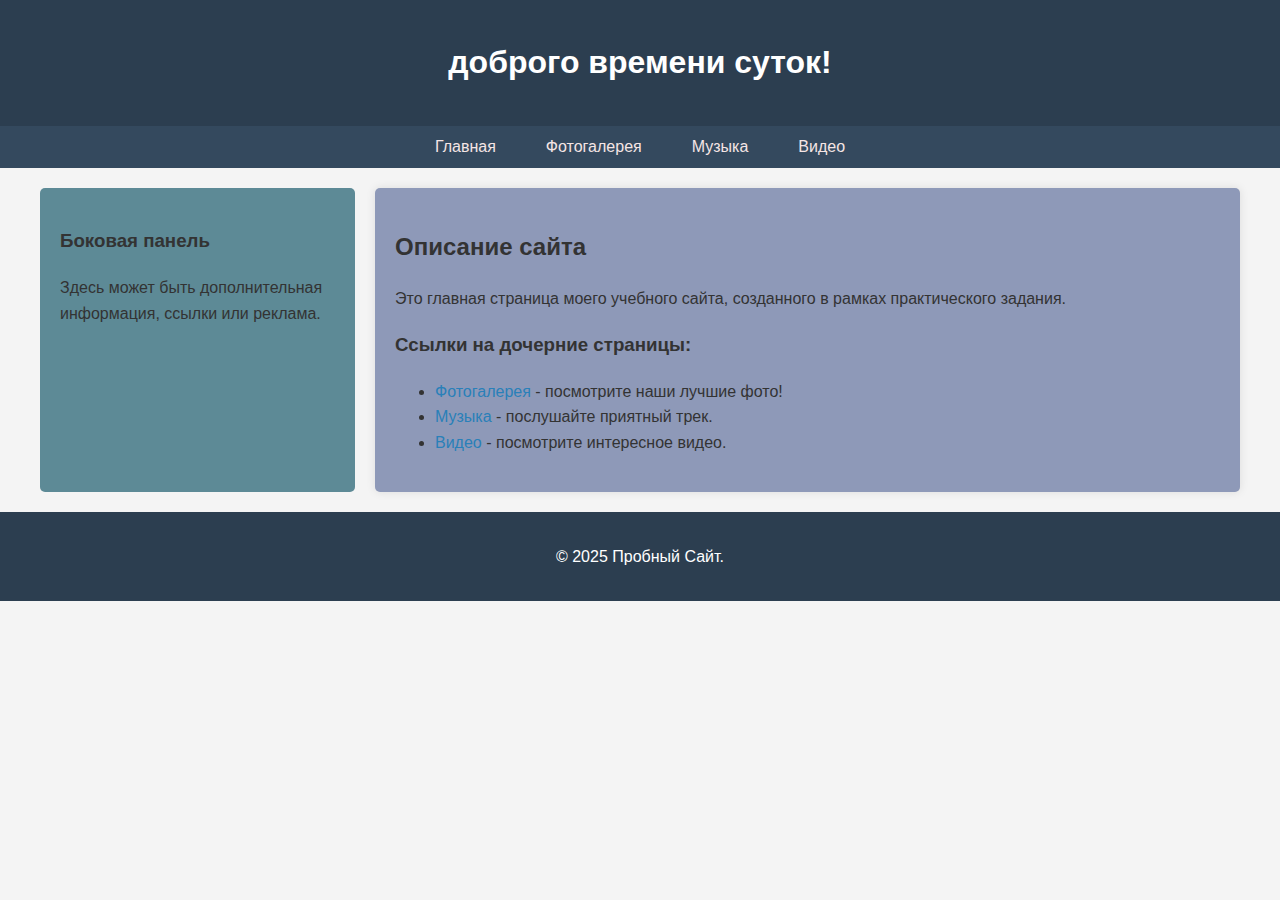
<file: index.html>
<!DOCTYPE html>
<html lang="ru">
<head>
    <meta charset="UTF-8">
    <meta name="viewport" content="width=device-width, initial-scale=1.0">
    <title>Брачное бюро</title>
    <link rel="stylesheet" href="styles/style.css">
    <link rel="icon" href="images/favicon.ico" type="image/x-icon">
</head>
<body>
    <!-- Шапка -->
    <header>
        <h1>доброго времени суток!</h1>
    </header>

    <!-- Панель навигации -->
    <nav>
        <ul>
            <li><a href="index.html">Главная</a></li>
            <li><a href="page1.html">Фотогалерея</a></li>
            <li><a href="page2.html">Музыка</a></li>
            <li><a href="page3.html">Видео</a></li>
        </ul>
    </nav>

    <!-- Основной контент -->
    <main>
        <!-- Боковая панель -->
        <aside>
            <h3>Боковая панель</h3>
            <p>Здесь может быть дополнительная информация, ссылки или реклама.</p>
        </aside>

        <!-- Содержимое страницы -->
        <section>
            <h2>Описание сайта</h2>
            <p>Это главная страница моего учебного сайта, созданного в рамках практического задания.</p>
            
            <h3>Ссылки на дочерние страницы:</h3>
            <ul>
                <li><a href="page1.html">Фотогалерея</a> - посмотрите наши лучшие фото!</li>
                <li><a href="page2.html">Музыка</a> - послушайте приятный трек.</li>
                <li><a href="page3.html">Видео</a> - посмотрите интересное видео.</li>
            </ul>
        </section>
    </main>

    <!-- Подвал -->
    <footer>
        <p>&copy; 2025 Пробный Сайт.</p>
    </footer>
</body>
</html>
</file>
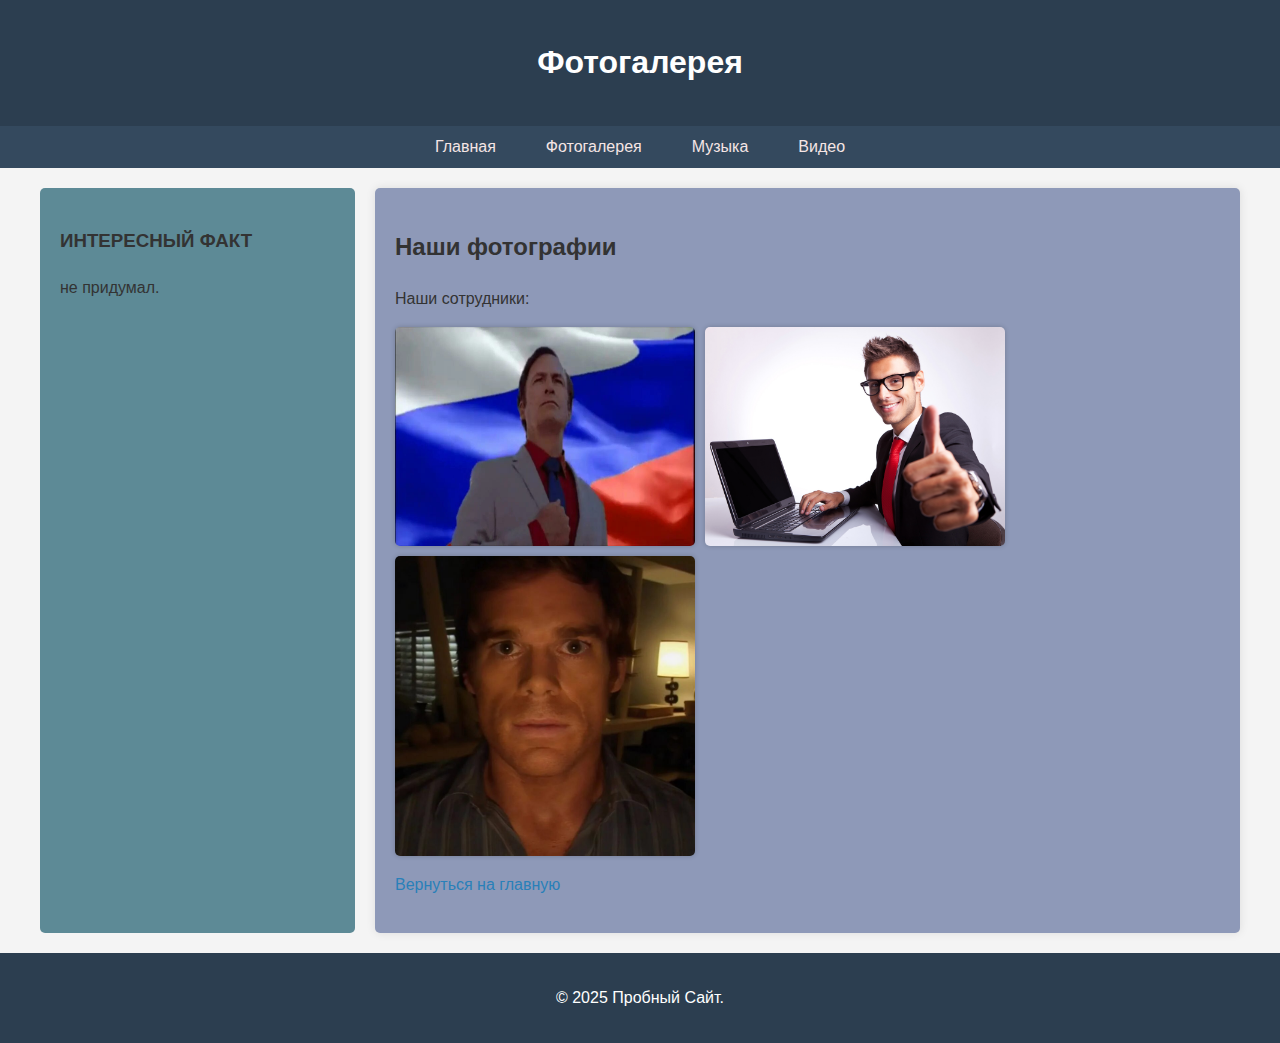
<file: page1.html>
<!DOCTYPE html>
<html lang="ru">
<head>
    <meta charset="UTF-8">
    <meta name="viewport" content="width=device-width, initial-scale=1.0">
    <title>Фотогалерея</title>
    <link rel="stylesheet" href="styles/style.css">
    <link rel="icon" href="images/favicon.ico" type="image/x-icon">
</head>
<body>
    <header>
        <h1>Фотогалерея</h1>
    </header>

    <nav>
        <ul>
            <li><a href="index.html">Главная</a></li>
            <li><a href="page1.html">Фотогалерея</a></li>
            <li><a href="page2.html">Музыка</a></li>
            <li><a href="page3.html">Видео</a></li>
        </ul>
    </nav>

    <main>
        <aside>
            <h3>ИНТЕРЕСНЫЙ ФАКТ</h3>
            <p>не придумал.</p>
        </aside>

        <section>
            <h2>Наши фотографии</h2>
            <p>Наши сотрудники:</p>
            
            <!-- Пункт 5: Размещение фотографий -->
            <div class="gallery">
                <img src="images/photo1.jpg" alt="Описание фото 1">
                <img src="images/photo2.jpg" alt="Описание фото 2">
                <img src="images/photo3.jpg" alt="Описание фото 3">
            </div>
            
            <p><a href="index.html">Вернуться на главную</a></p>
        </section>
    </main>

    <footer>
        <p>&copy; 2025 Пробный Сайт.</p>
    </footer>
</body>
</html>
</file>
<file: styles/style.css>
/* Пункт 9: Подключение и создание таблицы стилей */

/* Общие стили для всего документа */
body {
    font-family: Arial, sans-serif;
    margin: 0;
    padding: 0;
    background-color: #f4f4f4;
    color: #333;
    line-height: 1.6;
}

/* Шапка */
header {
    background-color: #2c3e50;
    color: white;
    padding: 1rem 0;
    text-align: center;
}

/* Панель навигации */
nav {
    background-color: #34495e;
    padding: 0.5rem 0;
}

nav ul {
    list-style-type: none;
    padding: 0;
    margin: 0;
    display: flex;
    justify-content: center;
}

nav ul li {
    margin: 0 15px;
}

nav ul li a {
    color: rgb(245, 229, 229);
    text-decoration: none;
    padding: 5px 10px;
    border-radius: 3px;
    transition: background-color 0.3s;
}

nav ul li a:hover {
    background-color: #141817;
}

/* Основной контент */
main {
    display: flex;
    max-width: 1200px;
    margin: 20px auto;
    padding: 0 20px;
}

/* Боковая панель */
aside {
    flex: 1;
    background-color: #5d8a96;
    padding: 20px;
    margin-right: 20px;
    border-radius: 5px;
}

/* Основное содержимое страницы */
section {
    flex: 3;
    background-color: rgb(142, 153, 184);
    padding: 20px;
    border-radius: 5px;
    box-shadow: 0 0 10px rgba(0,0,0,0.1);
}

/* Галерея изображений */
.gallery {
    display: flex;
    flex-wrap: wrap;
    gap: 10px;
}

.gallery img {
    max-width: 300px;
    height: auto;
    border-radius: 5px;
    box-shadow: 0 0 5px rgba(0,0,0,0.2);
}

/* Стили для аудио и видео элементов */
audio, video {
    display: block;
    margin: 20px 0;
    max-width: 100%;
}

/* Подвал */
footer {
    background-color: #2c3e50;
    color: white;
    text-align: center;
    padding: 1rem 0;
    margin-top: 20px;
}

/* Ссылки в основном контенте */
a {
    color: #2980b9;
    text-decoration: none;
}

a:hover {
    text-decoration: underline;
}
</file>
